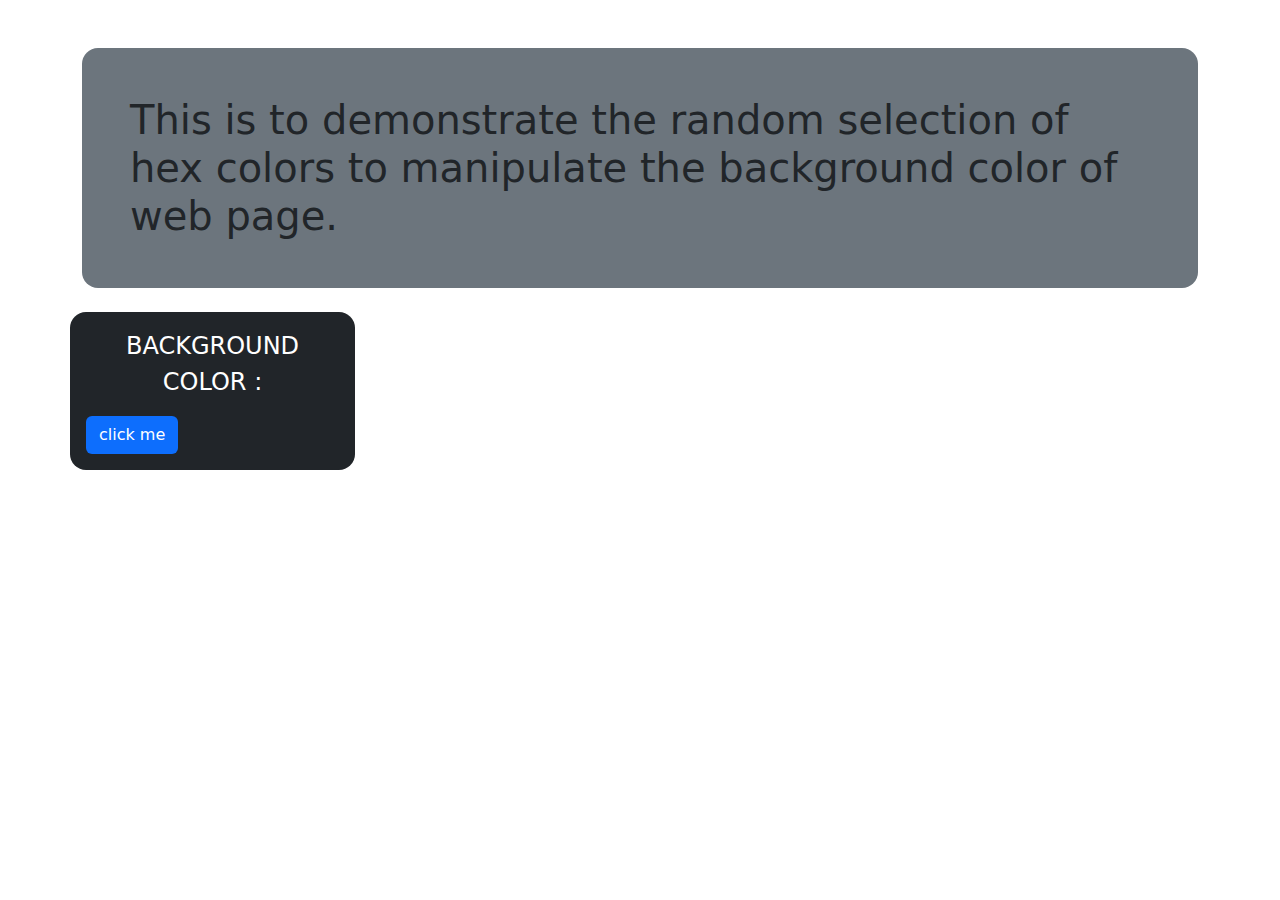
<file: index.html>
<!DOCTYPE html>
<html lang="en">
<head>
    <meta charset="UTF-8">
    <meta http-equiv="X-UA-Compatible" content="IE=edge">
    <meta name="viewport" content="width=device-width, initial-scale=1.0">
    <link href="https://cdn.jsdelivr.net/npm/bootstrap@5.1.3/dist/css/bootstrap.min.css" rel="stylesheet">
    <script src="https://cdn.jsdelivr.net/npm/bootstrap@5.1.3/dist/js/bootstrap.bundle.min.js"></script>

    <title>color fliper</title>
</head>
<body>
    <div class="container mt-5">
        <h1 class="bg-secondary p-5 my-4" style="border-radius: 1rem;">This is to demonstrate the random selection of hex colors to manipulate the background color of web page.</h1>
        <div class="row">
            <div class="col-sm-3 bg-dark p-3 " style="border-radius: 1rem;">
                <p class="text-white text-center" style="font-size: 1.5rem;">BACKGROUND COLOR :</p>
                <p class="text-white text-center" style="font-size: 1.5rem;" id="color"></p>
                <button class="bg-primary btn text-center text-white" id="btn">click me</button>
            </div>
        </div>

        
    </div>
    <script src="app.js"></script>
</body>
</html>
</file>
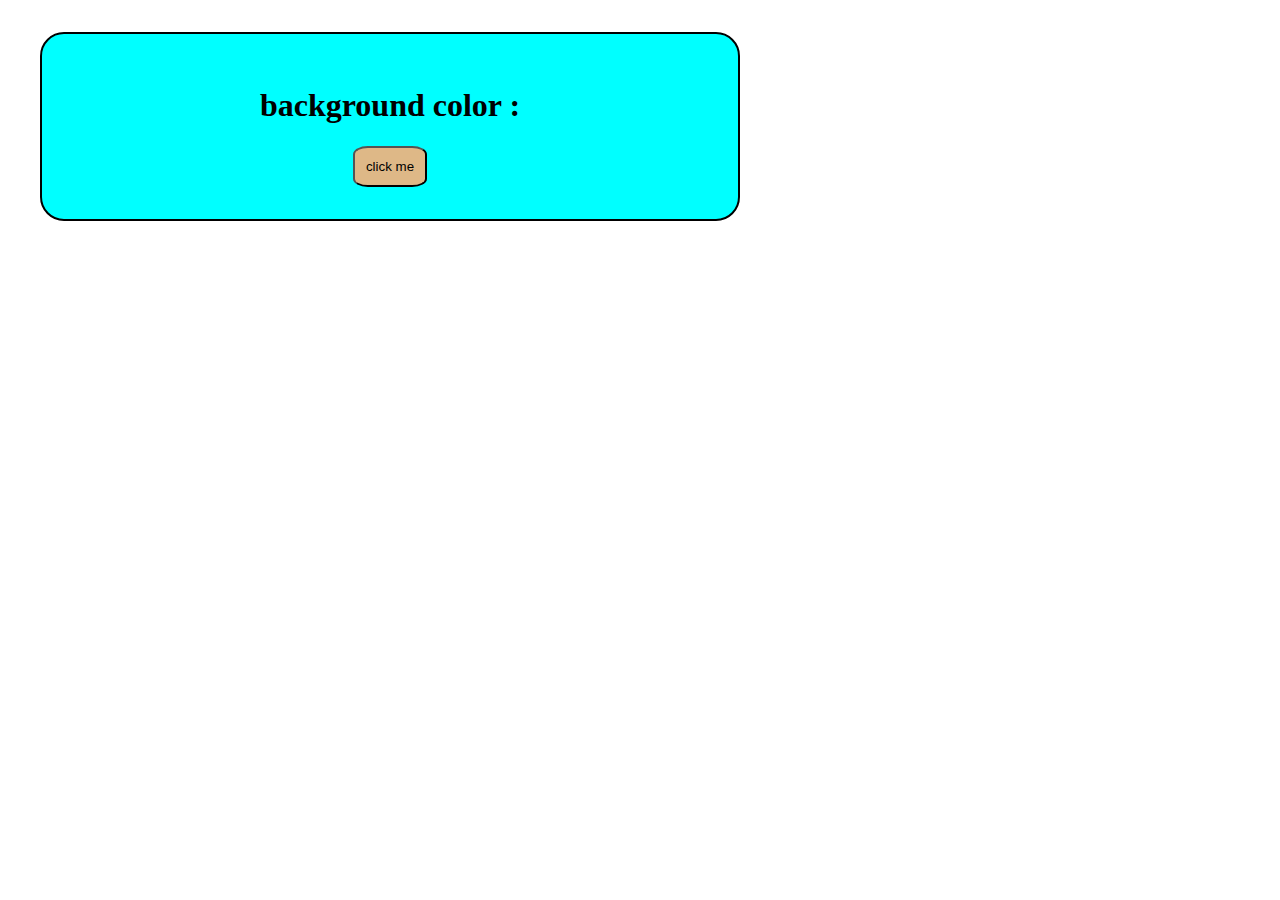
<file: index2.html>
<!DOCTYPE html>
<html lang="en">
<head>
    <meta charset="UTF-8">
    <meta http-equiv="X-UA-Compatible" content="IE=edge">
    <meta name="viewport" content="width=device-width, initial-scale=1.0">
    <link rel="stylesheet" href="app.css">
    <title>Document</title>
</head>
<body>
    <div class="big-wrapper">
        <h1>background color : </h1>
        <h2 class="color"></h2>
        <button id="btn">click me</button>
    </div>

    <script src="app2.js"></script>
</body>
</html>
</file>
<file: app.css>
.big-wrapper {
    padding: 2rem;
    margin: 2rem;
    background-color: aqua;
    border: 2px solid black;
    border-radius: 1.5rem;
    text-align: center;
    width: 50%;
}

#btn {
    background-color: burlywood;
    padding: .7rem;
    border-radius: 20%;
}

#btn:hover {
    cursor :pointer;
    padding: .9rem;
    background-color: honeydew;
}
</file>
